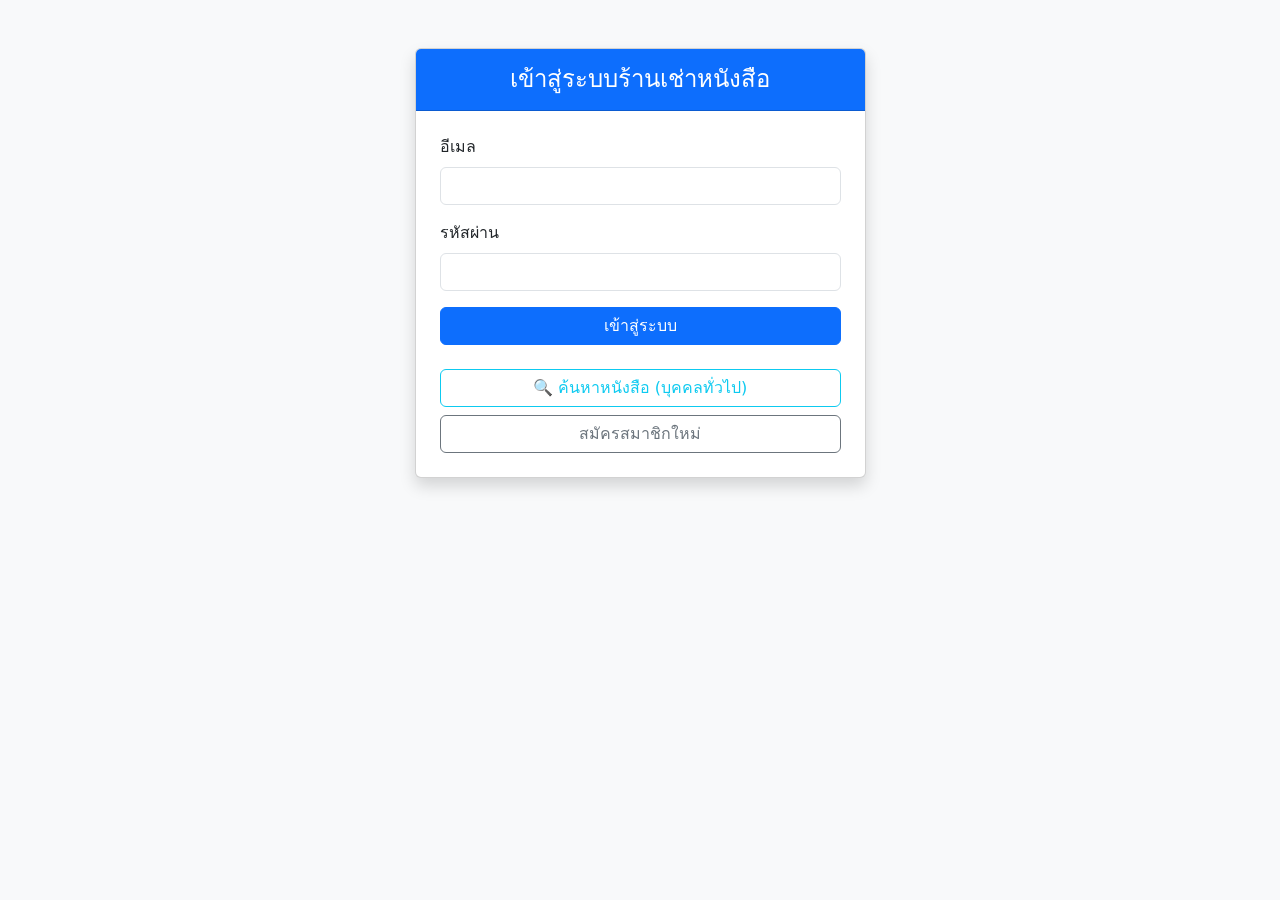
<file: lms-frontend/index.html>
<!DOCTYPE html>
<html lang="th">
<head>
    <meta charset="UTF-8">
    <title>ระบบบริหารจัดการร้านเช่าหนังสือ</title>
    <script>location.href = 'pages/login.html';</script>
</head>
<body></body>
</html>
</file>
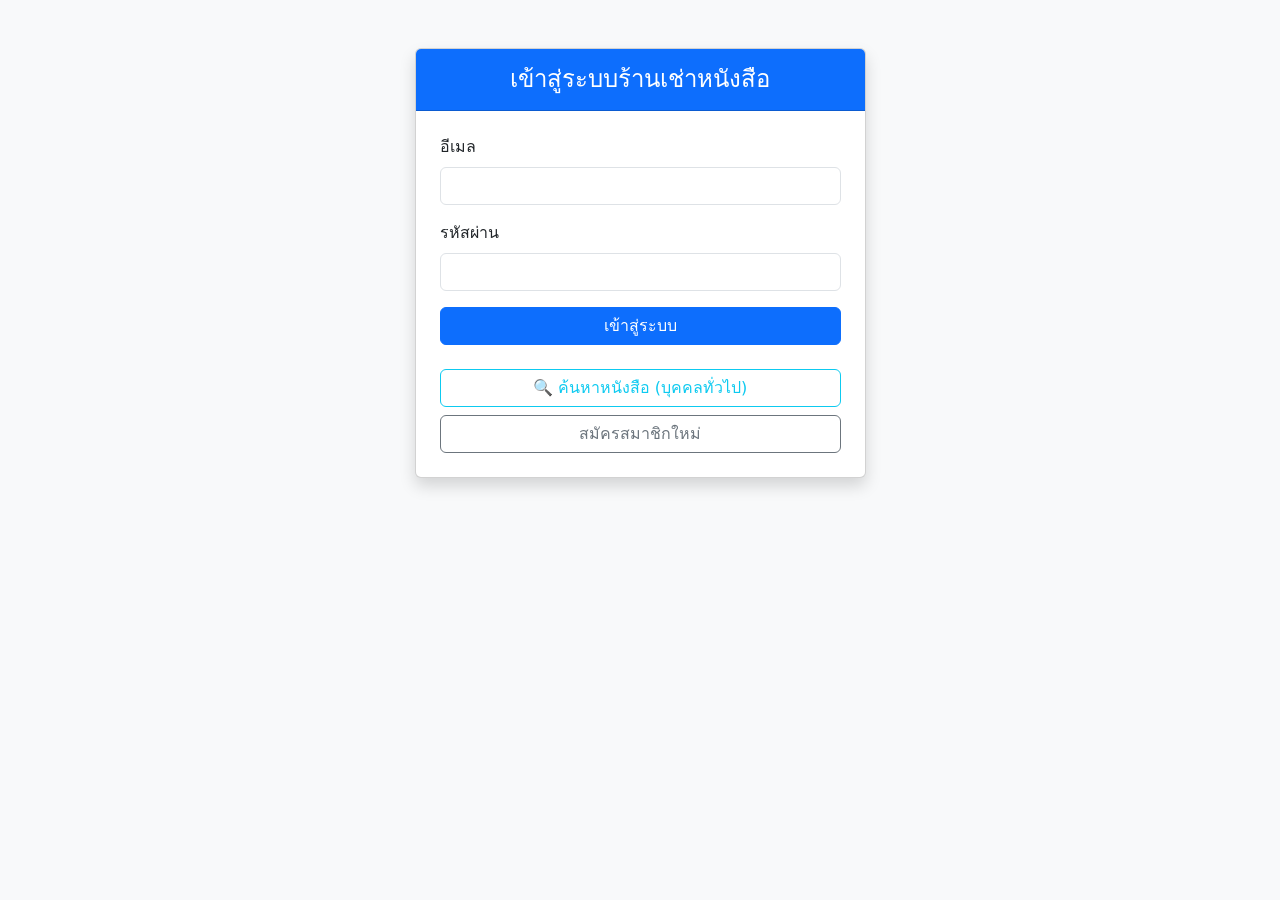
<file: lms-frontend/pages/dashboard.html>
<!DOCTYPE html>
<html lang="th">
<head>
    <meta charset="UTF-8"><meta name="viewport" content="width=device-width, initial-scale=1.0">
    <title>หน้าหลัก - ร้านเช่าหนังสือ</title>
    <link href="https://cdn.jsdelivr.net/npm/bootstrap@5.1.3/dist/css/bootstrap.min.css" rel="stylesheet">
    <link href="../css/style.css" rel="stylesheet">
</head>
<body>
<div id="navbar"></div>
<div class="container">
    <div id="alertBox"></div>
    <div class="row g-4">
        <div class="col-md-6">
            <div class="card text-center h-100 shadow-sm action-card" onclick="location.href='search_book.html'">
                <div class="card-body d-flex flex-column">
                    <h4 class="mb-3">🔍 ค้นหา & จองหนังสือ</h4>
                    <p class="text-muted flex-grow-1">ค้นหาหนังสือ ตรวจสอบสถานะ และจองเพื่อรอรับที่ร้าน</p>
                    <span class="btn btn-primary mt-auto">เข้าสู่หน้าค้นหา</span>
                </div>
            </div>
        </div>
        <div class="col-md-6">
            <div class="card text-center h-100 shadow-sm action-card" onclick="location.href='my_history.html'">
                <div class="card-body d-flex flex-column">
                    <h4 class="mb-3">📜 ประวัติ & คืนหนังสือ</h4>
                    <p class="text-muted flex-grow-1">ดูประวัติการเช่า คืนหนังสือ และตรวจสอบค่าปรับ</p>
                    <span class="btn btn-info text-white mt-auto">เข้าสู่หน้าประวัติ</span>
                </div>
            </div>
        </div>
    </div>

    <div class="card shadow-sm mt-4">
        <div class="card-header bg-light"><strong>📈 หนังสือยอดนิยม (จากสถิติการยืม)</strong></div>
        <ul class="list-group list-group-flush" id="popularBox"></ul>
    </div>

    <div id="adminMenu" class="d-none">
        <div class="mt-5"><h4 class="border-bottom pb-2">🔧 เมนูผู้ดูแลระบบ (Admin)</h4></div>
        <div class="row g-4 mt-1">
            <div class="col-md-3"><div class="card text-white bg-primary h-100 shadow action-card" onclick="location.href='admin/manage_reservations.html'"><div class="card-body text-center"><h5>✅ จัดการการจอง</h5></div></div></div>
            <div class="col-md-3"><div class="card text-white bg-secondary h-100 shadow action-card" onclick="location.href='admin/manage_books.html'"><div class="card-body text-center"><h5>📚 จัดการหนังสือ</h5></div></div></div>
            <div class="col-md-3"><div class="card text-white bg-info h-100 shadow action-card" onclick="location.href='admin/manage_users.html'"><div class="card-body text-center"><h5>👤 จัดการสมาชิก</h5></div></div></div>
            <div class="col-md-3"><div class="card text-white bg-dark h-100 shadow action-card" onclick="location.href='admin/report.html'"><div class="card-body text-center"><h5>📊 รายงานสรุป</h5></div></div></div>
        </div>
    </div>
</div>
<script src="https://cdn.jsdelivr.net/npm/bootstrap@5.1.3/dist/js/bootstrap.bundle.min.js"></script>
<script src="../js/api.js"></script>
<script src="../js/dashboard.js"></script>
</body>
</html>
</file>
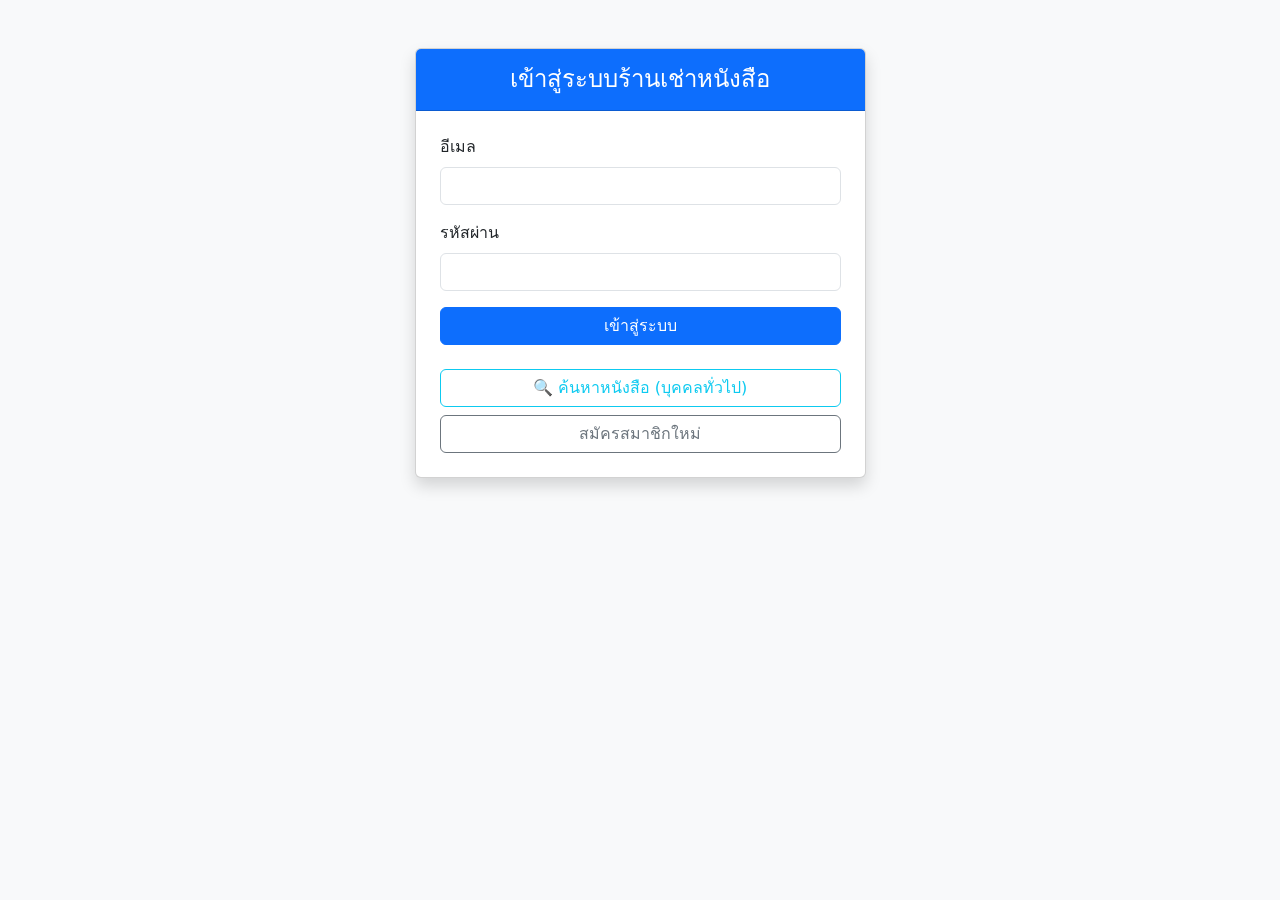
<file: lms-frontend/pages/login.html>
<!DOCTYPE html>
<html lang="th">
<head>
    <meta charset="UTF-8"><meta name="viewport" content="width=device-width, initial-scale=1.0">
    <title>เข้าสู่ระบบ - ร้านเช่าหนังสือ</title>
    <link href="https://cdn.jsdelivr.net/npm/bootstrap@5.1.3/dist/css/bootstrap.min.css" rel="stylesheet">
    <link href="../css/style.css" rel="stylesheet">
</head>
<body>
<div class="container">
    <div class="row justify-content-center mt-5">
        <div class="col-md-5">
            <div id="alertBox"></div>
            <div class="card shadow">
                <div class="card-header bg-primary text-white text-center py-3"><h4 class="mb-0">เข้าสู่ระบบร้านเช่าหนังสือ</h4></div>
                <div class="card-body p-4">
                    <div class="mb-3"><label class="form-label">อีเมล</label><input type="email" id="email" class="form-control"></div>
                    <div class="mb-3"><label class="form-label">รหัสผ่าน</label><input type="password" id="password" class="form-control"></div>
                    <button class="btn btn-primary w-100" onclick="doLogin()">เข้าสู่ระบบ</button>
                    <div class="mt-4 text-center">
                        <a href="search_book.html" class="btn btn-outline-info w-100 mb-2">🔍 ค้นหาหนังสือ (บุคคลทั่วไป)</a>
                        <a href="register.html" class="btn btn-outline-secondary w-100">สมัครสมาชิกใหม่</a>
                    </div>
                </div>
            </div>
        </div>
    </div>
</div>
<script src="https://cdn.jsdelivr.net/npm/bootstrap@5.1.3/dist/js/bootstrap.bundle.min.js"></script>
<script src="../js/api.js"></script>
<script src="../js/auth.js"></script>
<script>
    showFlash();
    document.addEventListener('keydown', e => { if (e.key === 'Enter') doLogin(); });
</script>
</body>
</html>
</file>
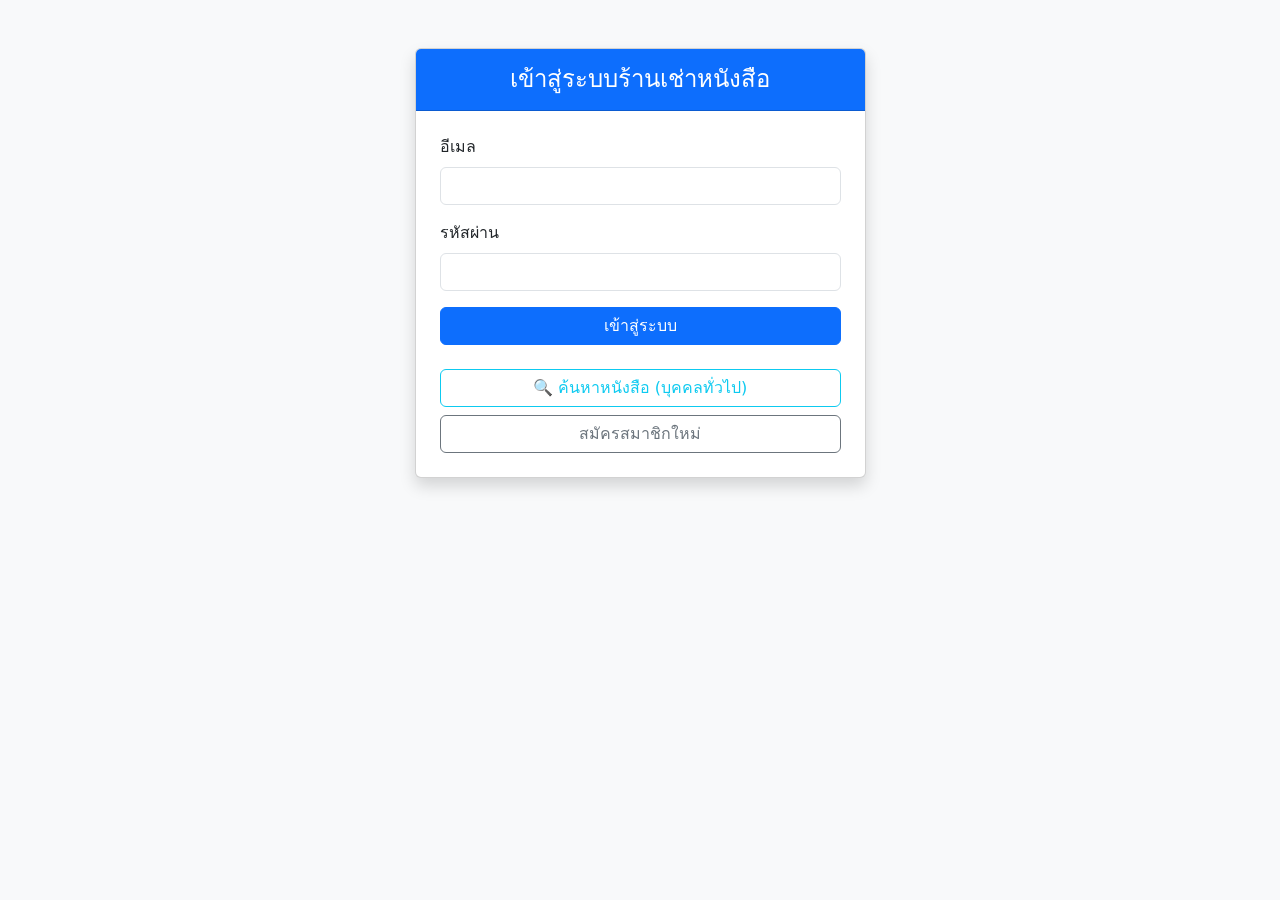
<file: lms-frontend/pages/my_history.html>
<!DOCTYPE html>
<html lang="th">
<head>
    <meta charset="UTF-8"><meta name="viewport" content="width=device-width, initial-scale=1.0">
    <title>ประวัติและคืนหนังสือ</title>
    <link href="https://cdn.jsdelivr.net/npm/bootstrap@5.1.3/dist/css/bootstrap.min.css" rel="stylesheet">
    <link href="../css/style.css" rel="stylesheet">
</head>
<body>
<div id="navbar"></div>
<div class="container">
    <div id="alertBox"></div>

    <div class="card shadow-sm mb-4">
        <div class="card-header bg-warning text-dark"><h5 class="mb-0">↩️ หนังสือที่ต้องคืน</h5></div>
        <div class="card-body" id="currentBox"></div>
    </div>

    <div class="card shadow-sm">
        <div class="card-header bg-info text-white"><h5 class="mb-0">📜 ประวัติการจองและเช่าหนังสือ</h5></div>
        <div class="table-responsive">
            <table class="table table-hover table-striped align-middle mb-0">
                <thead class="table-dark"><tr><th style="width:70px">ปก</th><th>หนังสือ</th><th>วันที่ทำรายการ</th><th>กำหนดส่ง</th><th>วันที่คืน</th><th>ค่าเช่า</th><th>ค่าปรับ</th><th>หมายเหตุ</th><th>สถานะ</th></tr></thead>
                <tbody id="histRows"></tbody>
            </table>
        </div>
    </div>
    <div class="mt-3"><a href="dashboard.html" class="btn btn-secondary">⬅️ กลับหน้าหลัก</a></div>
</div>
<script src="https://cdn.jsdelivr.net/npm/bootstrap@5.1.3/dist/js/bootstrap.bundle.min.js"></script>
<script src="../js/api.js"></script>
<script>
    document.addEventListener('DOMContentLoaded', () => {
        if (!requireLogin()) return;
        renderNavbar(); showFlash();
        loadCurrent(); loadHistory();
    });
    async function loadCurrent() {
        const box = document.getElementById('currentBox');
        const { data } = await apiFetch('/issues.php?action=my_current');
        if (!data.success || !data.data.length) { box.innerHTML = '<div class="alert alert-success mb-0">คุณไม่มีหนังสือที่ต้องคืนในขณะนี้ 🎉</div>'; return; }
        const today = new Date().toISOString().slice(0, 10);
        box.innerHTML = '<ul class="list-group">' + data.data.map(i => {
            const late = i.due_date < today ? ' <span class="badge bg-danger">เกินกำหนด</span>' : '';
            const note = i.description ? `<div class="small text-muted">หมายเหตุ: ${escapeHtml(i.description)}</div>` : '';
            return `<li class="list-group-item d-flex justify-content-between align-items-center">
        <span class="d-flex align-items-center gap-2">
          ${coverImg(i.cover_url, i.title, 48)}
          <span>${escapeHtml(i.title)} <small class="text-muted">(กำหนดส่ง ${fmtDate(i.due_date)})</small>${late}
            <div class="small text-muted">ค่าเช่าที่เรียกเก็บ ${fmtMoney(i.amount)} บ.</div>${note}</span>
        </span>
        <button class="btn btn-sm btn-warning" onclick="doReturn(${i.id})">คืนหนังสือ</button></li>`;
        }).join('') + '</ul><div class="form-text mt-2">*หากคืนเกินกำหนด มีค่าปรับวันละ 10 บาท</div>';
    }
    async function doReturn(id) {
        if (!confirm('ยืนยันคืนหนังสือเล่มนี้?')) return;
        const { status, data } = await apiFetch('/issues.php?action=return', { method: 'POST', body: { issue_id: id } });
        if (status === 200 && data.success) { setFlash('success', data.message); location.reload(); }
        else showAlert(data.message || 'คืนไม่สำเร็จ', 'danger');
    }
    async function loadHistory() {
        const tbody = document.getElementById('histRows');
        const { data } = await apiFetch('/issues.php?action=history');
        if (!data.success || !data.data.length) { tbody.innerHTML = '<tr><td colspan="9" class="text-center text-muted py-3">ยังไม่มีประวัติ</td></tr>'; return; }
        tbody.innerHTML = data.data.map(r => {
            /* ใช้ค่าเช่าที่บันทึกไว้จริงในฟิลด์ amount (ไม่คำนวณจากราคาปกปัจจุบัน)
               -> ถ้าราคาปกถูกแก้ภายหลัง ยอดในประวัติจะไม่เปลี่ยนตาม
               fallback ไปคำนวณจากราคาปก เฉพาะรายการเก่าที่ยังไม่มี amount */
            const fee = (Number(r.amount) > 0) ? Number(r.amount) : Number(r.price) * 0.10;
            return `<tr>
      <td>${coverImg(r.cover_url, r.title)}</td>
      <td>${escapeHtml(r.title)}</td><td>${fmtDate(r.issue_date)}</td><td>${fmtDate(r.due_date)}</td>
      <td>${r.return_date ? fmtDate(r.return_date) : '-'}</td><td>${fmtMoney(fee)} บ.</td>
      <td class="text-danger fw-bold">${Number(r.fine) > 0 ? fmtMoney(r.fine) + ' บ.' : '-'}</td>
      <td><small>${r.description ? escapeHtml(r.description) : '-'}</small></td>
      <td>${statusBadge(r)}</td></tr>`;
        }).join('');
    }
</script>
</body>
</html>
</file>
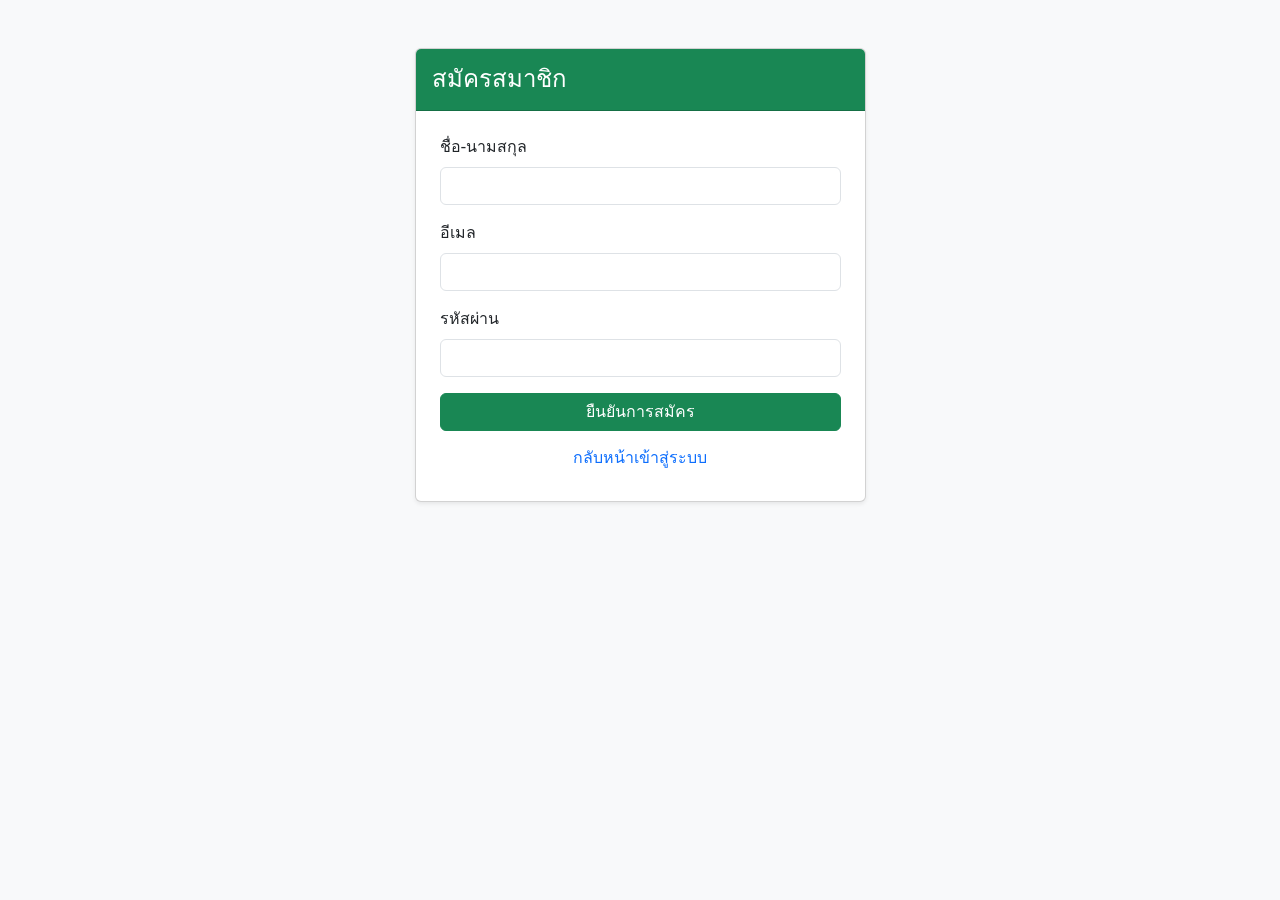
<file: lms-frontend/pages/register.html>
<!DOCTYPE html>
<html lang="th">
<head>
    <meta charset="UTF-8"><meta name="viewport" content="width=device-width, initial-scale=1.0">
    <title>สมัครสมาชิก - ร้านเช่าหนังสือ</title>
    <link href="https://cdn.jsdelivr.net/npm/bootstrap@5.1.3/dist/css/bootstrap.min.css" rel="stylesheet">
    <link href="../css/style.css" rel="stylesheet">
</head>
<body>
<div class="container">
    <div class="row justify-content-center mt-5">
        <div class="col-md-5">
            <div id="alertBox"></div>
            <div class="card shadow-sm">
                <div class="card-header bg-success text-white py-3"><h4 class="mb-0">สมัครสมาชิก</h4></div>
                <div class="card-body p-4">
                    <div class="mb-3"><label class="form-label">ชื่อ-นามสกุล</label><input type="text" id="name" class="form-control"></div>
                    <div class="mb-3"><label class="form-label">อีเมล</label><input type="email" id="email" class="form-control"></div>
                    <div class="mb-3"><label class="form-label">รหัสผ่าน</label><input type="password" id="password" class="form-control"></div>
                    <button class="btn btn-success w-100" onclick="doRegister()">ยืนยันการสมัคร</button>
                    <a href="login.html" class="btn btn-link w-100 mt-2 text-decoration-none">กลับหน้าเข้าสู่ระบบ</a>
                </div>
            </div>
        </div>
    </div>
</div>
<script src="https://cdn.jsdelivr.net/npm/bootstrap@5.1.3/dist/js/bootstrap.bundle.min.js"></script>
<script src="../js/api.js"></script>
<script src="../js/auth.js"></script>
</body>
</html>
</file>
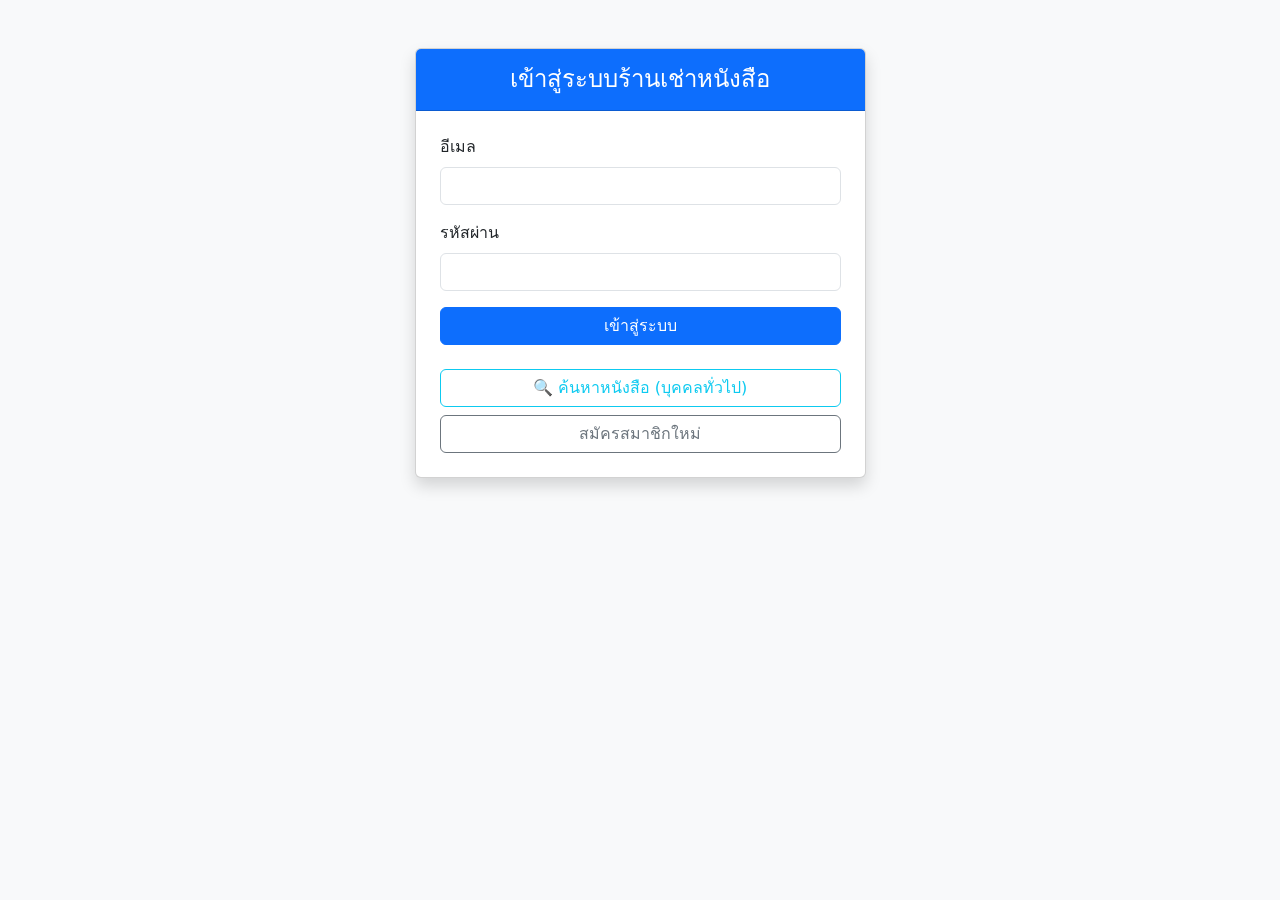
<file: lms-frontend/pages/admin/manage_books.html>
<!DOCTYPE html>
<html lang="th">
<head>
    <meta charset="UTF-8"><meta name="viewport" content="width=device-width, initial-scale=1.0">
    <title>จัดการหนังสือ</title>
    <link href="https://cdn.jsdelivr.net/npm/bootstrap@5.1.3/dist/css/bootstrap.min.css" rel="stylesheet">
    <link href="../../css/style.css" rel="stylesheet">
</head>
<body>
<div id="navbar"></div>
<div class="container">
    <div id="alertBox"></div>
    <div class="d-flex justify-content-between align-items-center mb-3">
        <h2 class="mb-0">จัดการข้อมูลหนังสือ</h2>
        <button class="btn btn-success shadow-sm" onclick="openAdd()">+ เพิ่มหนังสือใหม่</button>
    </div>
    <div class="card shadow-sm">
        <div class="table-responsive">
            <table class="table table-hover align-middle mb-0">
                <thead class="table-dark"><tr><th>ID</th><th style="width:70px">ปก</th><th>ชื่อหนังสือ</th><th>ผู้แต่ง</th><th>หมวดหมู่</th><th>ราคา</th><th>คงเหลือ</th><th>จัดการ</th></tr></thead>
                <tbody id="rows"></tbody>
            </table>
        </div>
    </div>
    <div class="mt-3"><a href="../dashboard.html" class="btn btn-secondary">⬅️ กลับหน้าหลัก</a></div>
</div>

<div class="modal fade" id="bookModal" tabindex="-1">
    <div class="modal-dialog modal-lg"><div class="modal-content">
        <div class="modal-header"><h5 class="modal-title" id="modalTitle">เพิ่มหนังสือ</h5><button class="btn-close" data-bs-dismiss="modal"></button></div>
        <div class="modal-body">
            <div class="row">
                <div class="col-md-8">
                    <div class="mb-3"><label>ชื่อหนังสือ</label><input id="f_title" class="form-control"></div>
                    <div class="mb-3"><label>ผู้เขียน</label><input id="f_author" class="form-control"></div>
                    <div class="mb-3"><label>หมวดหมู่</label><input id="f_category" class="form-control"></div>
                    <div class="mb-3">
                        <label>URL รูปหน้าปก <small class="text-muted">(ไม่บังคับ)</small></label>
                        <input id="f_cover_url" class="form-control" maxlength="500"
                               placeholder="img/covers/clean-code.jpg หรือ https://example.com/cover.jpg"
                               oninput="updatePreview()">
                        <div class="form-text">
                            ใส่ได้ทั้ง path ในโปรเจกต์ (แนะนำ: วางไฟล์ที่ <code>lms-frontend/img/covers/</code>)
                            หรือ URL ที่ขึ้นต้นด้วย http:// หรือ https://
                        </div>
                    </div>
                    <div class="row">
                        <div class="col-6 mb-3"><label>ราคา</label><input id="f_price" type="number" step="0.01" class="form-control"></div>
                        <div class="col-6 mb-3"><label>จำนวนคงเหลือ</label><input id="f_copies" type="number" class="form-control"></div>
                    </div>
                </div>
                <div class="col-md-4 text-center">
                    <label class="form-label d-block">ตัวอย่างรูปหน้าปก</label>
                    <img id="coverPreview" class="img-fluid d-none" alt="ตัวอย่างหน้าปก">
                    <div id="coverNone" class="text-muted border rounded py-5">📖<br><small>ยังไม่มีรูป</small></div>
                </div>
            </div>
        </div>
        <div class="modal-footer"><button class="btn btn-secondary" data-bs-dismiss="modal">ยกเลิก</button><button class="btn btn-primary" onclick="save()">บันทึก</button></div>
    </div></div>
</div>
<script src="https://cdn.jsdelivr.net/npm/bootstrap@5.1.3/dist/js/bootstrap.bundle.min.js"></script>
<script src="../../js/api.js"></script>
<script>
    let editingId = null, cache = [];
    document.addEventListener('DOMContentLoaded', () => { if (!requireAdmin()) return; renderNavbar(); showFlash(); load(); });
    async function load() {
        const { data } = await apiFetch('/books.php?action=list');
        cache = data.data || [];
        const tbody = document.getElementById('rows');
        tbody.innerHTML = cache.length ? cache.map(b => `<tr>
    <td>${b.id}</td><td>${coverImg(b.cover_url, b.title)}</td>
    <td>${escapeHtml(b.title)}</td><td>${escapeHtml(b.author || '-')}</td>
    <td>${escapeHtml(b.category || '-')}</td><td>${fmtMoney(b.price)}</td><td>${b.copies}</td>
    <td><button class="btn btn-sm btn-warning" onclick="openEdit(${b.id})">แก้ไข</button>
        <button class="btn btn-sm btn-danger" onclick="del(${b.id})">ลบ</button></td></tr>`).join('')
            : '<tr><td colspan="8" class="text-center py-3">ไม่มีข้อมูล</td></tr>';
    }
    function modal() { return bootstrap.Modal.getOrCreateInstance(document.getElementById('bookModal')); }
    function setForm(b) { ['title','author','category','cover_url','price','copies'].forEach(k => document.getElementById('f_' + k).value = b[k] ?? ''); updatePreview(); }
    function openAdd() { editingId = null; setForm({}); document.getElementById('modalTitle').textContent = 'เพิ่มหนังสือ'; modal().show(); }
    function openEdit(id) { const b = cache.find(x => x.id == id); if (!b) return; editingId = b.id; setForm(b); document.getElementById('modalTitle').textContent = 'แก้ไขหนังสือ'; modal().show(); }
    function f(id) { return document.getElementById('f_' + id).value.trim(); }

    /* แสดงตัวอย่างรูปแบบสด ๆ — ถ้า URL ไม่ปลอดภัยหรือโหลดไม่ขึ้นจะกลับไปแสดงกล่อง 📖 */
    function updatePreview() {
        const url = f('cover_url');
        const img = document.getElementById('coverPreview');
        const none = document.getElementById('coverNone');
        if (!isSafeCoverUrl(url)) { img.classList.add('d-none'); none.classList.remove('d-none'); return; }
        img.src = /^https?:\/\//i.test(url) ? url : assetPrefix() + url;
        img.onload  = () => { img.classList.remove('d-none'); none.classList.add('d-none'); };
        img.onerror = () => { img.classList.add('d-none'); none.classList.remove('d-none'); };
    }

    async function save() {
        const body = {
            title: f('title'), author: f('author'), category: f('category'),
            cover_url: f('cover_url'),
            price: parseFloat(f('price')) || 0, copies: parseInt(f('copies')) || 0
        };
        if (!body.title) { showAlert('กรุณากรอกชื่อหนังสือ', 'warning'); return; }
        let res;
        if (editingId) { body.id = editingId; res = await apiFetch('/books.php?action=update', { method: 'POST', body }); }
        else res = await apiFetch('/books.php?action=create', { method: 'POST', body });
        if (res.data.success) { modal().hide(); setFlash('success', res.data.message); location.reload(); }
        else showAlert(res.data.message || 'บันทึกไม่สำเร็จ', 'danger');
    }
    async function del(id) {
        if (!confirm('ยืนยันลบหนังสือเล่มนี้?')) return;
        const { data } = await apiFetch('/books.php?action=delete&id=' + id);
        if (data.success) { setFlash('success', data.message); location.reload(); }
        else showAlert(data.message || 'ลบไม่สำเร็จ', 'danger');
    }
</script>
</body>
</html>
</file>
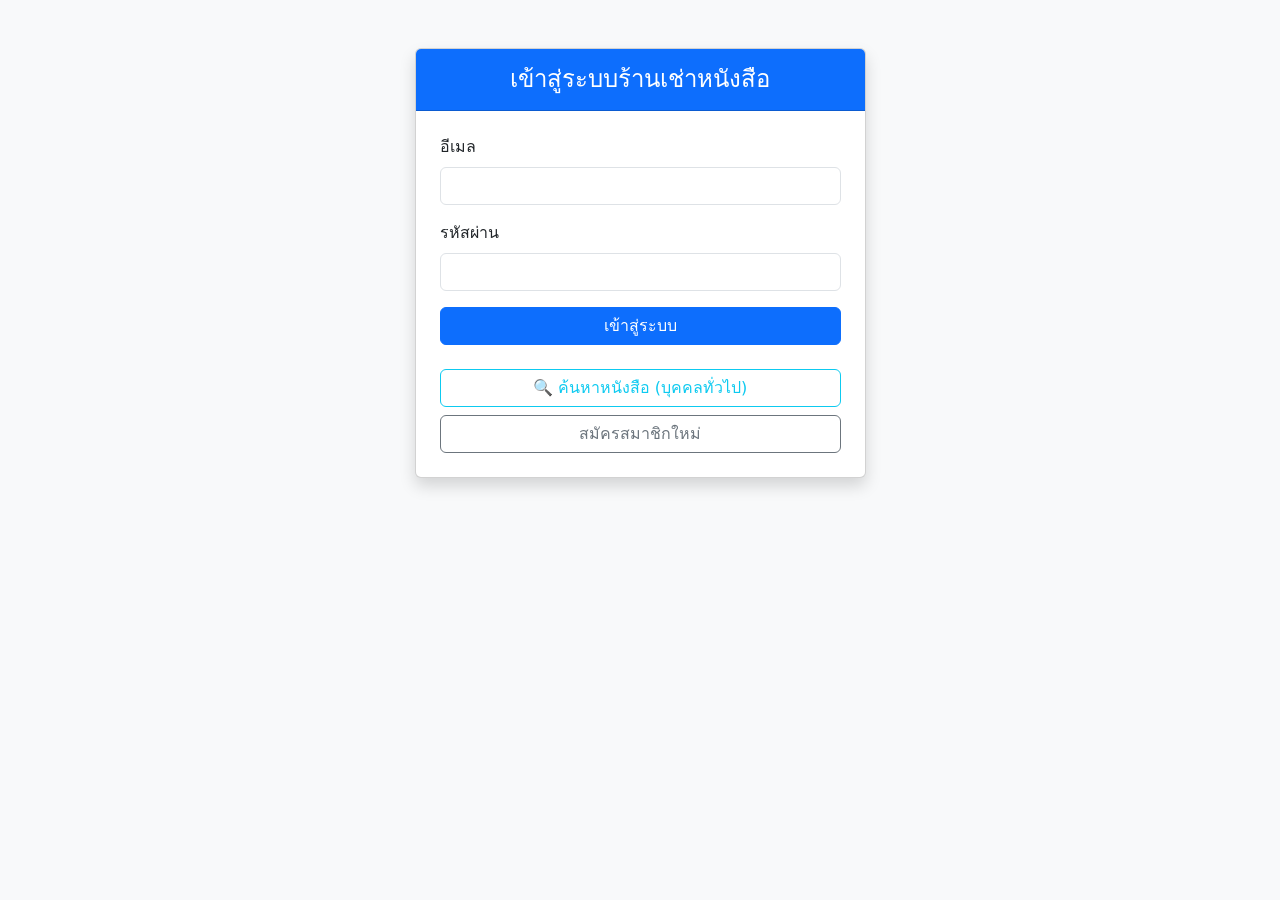
<file: lms-frontend/pages/admin/manage_reservations.html>
<!DOCTYPE html>
<html lang="th">
<head>
    <meta charset="UTF-8"><meta name="viewport" content="width=device-width, initial-scale=1.0">
    <title>จัดการการจอง</title>
    <link href="https://cdn.jsdelivr.net/npm/bootstrap@5.1.3/dist/css/bootstrap.min.css" rel="stylesheet">
    <link href="../../css/style.css" rel="stylesheet">
</head>
<body>
<div id="navbar"></div>
<div class="container">
    <div id="alertBox"></div>
    <h3 class="mb-3">✅ จัดการรายการจอง (Pickup)</h3>
    <div class="alert alert-warning shadow-sm"><strong>คำแนะนำ:</strong> กด "รับของ" เมื่อลูกค้ามาชำระเงินและรับหนังสือจริงเท่านั้น — ยอดที่ต้องเก็บแสดงในคอลัมน์ "ค่าเช่า"</div>
    <div class="card shadow-sm">
        <div class="table-responsive">
            <table class="table table-bordered align-middle mb-0">
                <thead class="table-dark"><tr><th>ID</th><th style="width:70px">ปก</th><th>ผู้จอง</th><th>หนังสือ</th><th>วันที่จอง</th><th>ค่าเช่า</th><th>หมายเหตุ</th><th>จัดการ</th></tr></thead>
                <tbody id="rows"></tbody>
            </table>
        </div>
    </div>
    <div class="mt-3"><a href="../dashboard.html" class="btn btn-secondary">⬅️ กลับหน้าหลัก</a></div>
</div>
<script src="https://cdn.jsdelivr.net/npm/bootstrap@5.1.3/dist/js/bootstrap.bundle.min.js"></script>
<script src="../../js/api.js"></script>
<script>
    document.addEventListener('DOMContentLoaded', () => { if (!requireAdmin()) return; renderNavbar(); showFlash(); load(); });
    async function load() {
        const { data } = await apiFetch('/issues.php?action=reservations');
        const tbody = document.getElementById('rows');
        if (!data.success || !data.data.length) { tbody.innerHTML = '<tr><td colspan="8" class="text-center py-3">ไม่มีรายการจองค้างอยู่</td></tr>'; return; }
        tbody.innerHTML = data.data.map(r => `<tr>
    <td>${r.id}</td><td>${coverImg(r.cover_url, r.title)}</td>
    <td>${escapeHtml(r.user_name)}</td><td>${escapeHtml(r.title)}</td><td>${fmtDate(r.issue_date)}</td>
    <td class="text-primary fw-bold">${fmtMoney(r.amount)} บ.</td>
    <td><small>${r.description ? escapeHtml(r.description) : '-'}</small></td>
    <td><button class="btn btn-sm btn-success" onclick="act(${r.id},'approve')">✅ รับของ</button>
        <button class="btn btn-sm btn-danger" onclick="act(${r.id},'cancel')">❌ ยกเลิก</button></td></tr>`).join('');
    }
    async function act(id, action) {
        if (!confirm(action === 'approve' ? 'ยืนยันลูกค้ามารับของแล้ว?' : 'ยกเลิกและคืนสต็อกกลับร้าน?')) return;
        const { data } = await apiFetch('/issues.php?action=' + action, { method: 'POST', body: { id } });
        if (data.success) { setFlash('success', data.message); location.reload(); }
        else showAlert(data.message || 'ทำรายการไม่สำเร็จ', 'danger');
    }
</script>
</body>
</html>
</file>
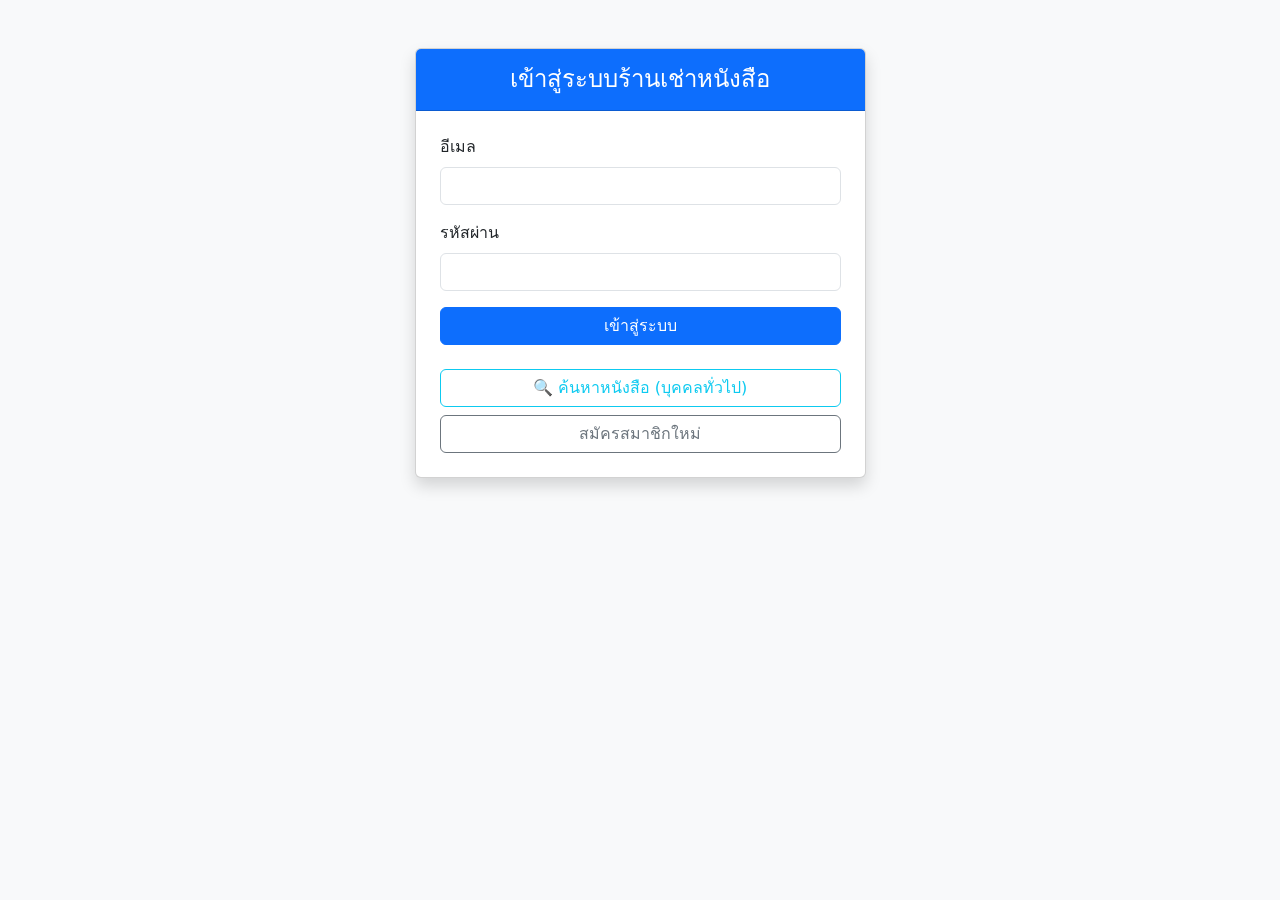
<file: lms-frontend/pages/admin/manage_users.html>
<!DOCTYPE html>
<html lang="th">
<head>
    <meta charset="UTF-8"><meta name="viewport" content="width=device-width, initial-scale=1.0">
    <title>จัดการสมาชิก</title>
    <link href="https://cdn.jsdelivr.net/npm/bootstrap@5.1.3/dist/css/bootstrap.min.css" rel="stylesheet">
    <link href="../../css/style.css" rel="stylesheet">
</head>
<body>
<div id="navbar"></div>
<div class="container">
    <div id="alertBox"></div>
    <h2 class="mb-3">จัดการข้อมูลสมาชิก</h2>
    <div class="card shadow-sm">
        <div class="table-responsive">
            <table class="table table-striped table-hover mb-0">
                <thead class="table-dark"><tr><th>ID</th><th>ชื่อ</th><th>อีเมล</th><th>สถานะ</th><th>จัดการ</th></tr></thead>
                <tbody id="rows"></tbody>
            </table>
        </div>
    </div>
    <div class="mt-3"><a href="../dashboard.html" class="btn btn-secondary">⬅️ กลับหน้าหลัก</a></div>
</div>

<div class="modal fade" id="userModal" tabindex="-1">
    <div class="modal-dialog"><div class="modal-content">
        <div class="modal-header"><h5 class="modal-title">แก้ไขข้อมูลสมาชิก</h5><button class="btn-close" data-bs-dismiss="modal"></button></div>
        <div class="modal-body">
            <div class="mb-3"><label>ชื่อ-นามสกุล</label><input id="f_name" class="form-control"></div>
            <div class="mb-3"><label>อีเมล</label><input id="f_email" type="email" class="form-control"></div>
            <div class="mb-3"><label>สถานะ</label><select id="f_role" class="form-select"><option value="user">User (ผู้ใช้ทั่วไป)</option><option value="admin">Admin (ผู้ดูแลระบบ)</option></select></div>
        </div>
        <div class="modal-footer"><button class="btn btn-secondary" data-bs-dismiss="modal">ยกเลิก</button><button class="btn btn-primary" onclick="save()">บันทึก</button></div>
    </div></div>
</div>
<script src="https://cdn.jsdelivr.net/npm/bootstrap@5.1.3/dist/js/bootstrap.bundle.min.js"></script>
<script src="../../js/api.js"></script>
<script>
    let editingId = null, cache = [];
    document.addEventListener('DOMContentLoaded', () => { if (!requireAdmin()) return; renderNavbar(); showFlash(); load(); });
    async function load() {
        const { data } = await apiFetch('/users.php?action=list');
        cache = data.data || [];
        document.getElementById('rows').innerHTML = cache.map(u => `<tr>
    <td>${u.id}</td><td>${escapeHtml(u.name)}</td><td>${escapeHtml(u.email)}</td>
    <td><span class="badge bg-${u.role === 'admin' ? 'danger' : 'primary'}">${escapeHtml(String(u.role).toUpperCase())}</span></td>
    <td><button class="btn btn-sm btn-warning" onclick="openEdit(${u.id})">แก้ไข</button>
        <button class="btn btn-sm btn-danger" onclick="del(${u.id})">ลบ</button></td></tr>`).join('');
    }
    function modal() { return bootstrap.Modal.getOrCreateInstance(document.getElementById('userModal')); }
    function openEdit(id) {
        const u = cache.find(x => x.id == id); if (!u) return;
        editingId = u.id;
        document.getElementById('f_name').value = u.name;
        document.getElementById('f_email').value = u.email;
        document.getElementById('f_role').value = u.role;
        modal().show();
    }
    async function save() {
        const body = { id: editingId, name: document.getElementById('f_name').value.trim(), email: document.getElementById('f_email').value.trim(), role: document.getElementById('f_role').value };
        const { data } = await apiFetch('/users.php?action=update', { method: 'POST', body });
        if (data.success) { modal().hide(); setFlash('success', data.message); location.reload(); }
        else showAlert(data.message || 'บันทึกไม่สำเร็จ', 'danger');
    }
    async function del(id) {
        if (!confirm('ยืนยันลบสมาชิกคนนี้?')) return;
        const { data } = await apiFetch('/users.php?action=delete&id=' + id);
        if (data.success) { setFlash('success', data.message); location.reload(); }
        else showAlert(data.message || 'ลบไม่สำเร็จ', 'danger');
    }
</script>
</body>
</html>
</file>
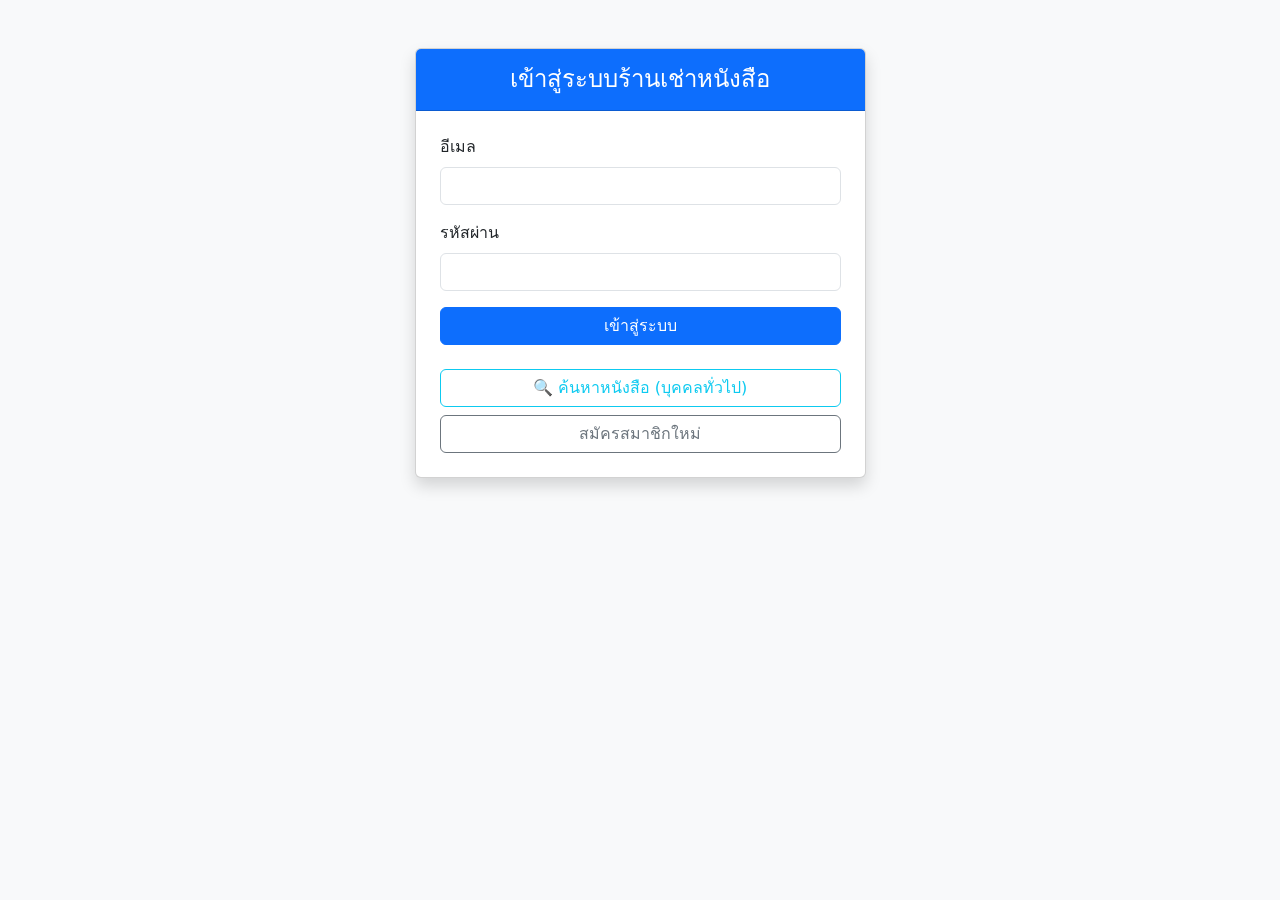
<file: lms-frontend/pages/admin/report.html>
<!DOCTYPE html>
<html lang="th">
<head>
    <meta charset="UTF-8"><meta name="viewport" content="width=device-width, initial-scale=1.0">
    <title>รายงานสรุป</title>
    <link href="https://cdn.jsdelivr.net/npm/bootstrap@5.1.3/dist/css/bootstrap.min.css" rel="stylesheet">
    <link href="../../css/style.css" rel="stylesheet">
</head>
<body>
<div id="navbar"></div>
<div class="container">
    <h3 class="mb-3">📊 รายงานสรุปภาพรวม (Dashboard)</h3>

    <!-- ---------- แถวการ์ดตัวชี้วัดหลัก (KPI) ---------- -->
    <div class="row g-3 mb-4">
        <div class="col-6 col-lg-3">
            <div class="card kpi-card border-primary h-100 shadow-sm"><div class="card-body">
                <div class="kpi-label">รายการทั้งหมด</div>
                <div class="kpi-value text-primary"><span id="kpiTotal">0</span> <small>รายการ</small></div>
                <div class="kpi-sub" id="kpiTotalSub">—</div>
            </div></div>
        </div>
        <div class="col-6 col-lg-3">
            <div class="card kpi-card border-success h-100 shadow-sm"><div class="card-body">
                <div class="kpi-label">ยอดค่าเช่ารวม</div>
                <div class="kpi-value text-success"><span id="kpiAmount">0.00</span> <small>บาท</small></div>
                <div class="kpi-sub">ไม่นับรายการที่ยกเลิก</div>
            </div></div>
        </div>
        <div class="col-6 col-lg-3">
            <div class="card kpi-card border-danger h-100 shadow-sm"><div class="card-body">
                <div class="kpi-label">ยอดค่าปรับรวม</div>
                <div class="kpi-value text-danger"><span id="kpiFine">0.00</span> <small>บาท</small></div>
                <div class="kpi-sub" id="kpiFineSub">—</div>
            </div></div>
        </div>
        <div class="col-6 col-lg-3">
            <div class="card kpi-card border-dark h-100 shadow-sm"><div class="card-body">
                <div class="kpi-label">รายได้รวมทั้งสิ้น</div>
                <div class="kpi-value text-dark"><span id="kpiRevenue">0.00</span> <small>บาท</small></div>
                <div class="kpi-sub">ค่าเช่า + ค่าปรับ</div>
            </div></div>
        </div>
    </div>

    <!-- ---------- แถวกราฟ ---------- -->
    <div class="row g-3 mb-4">
        <div class="col-lg-5">
            <div class="card shadow-sm h-100">
                <div class="card-header bg-light"><strong>สัดส่วนสถานะรายการ</strong></div>
                <div class="card-body d-flex align-items-center gap-4 flex-wrap">
                    <div class="donut" id="donut"><div class="donut-hole"><span id="donutTotal">0</span><small>รายการ</small></div></div>
                    <ul class="list-unstyled mb-0 flex-grow-1" id="statusLegend"></ul>
                </div>
            </div>
        </div>
        <div class="col-lg-7">
            <div class="card shadow-sm h-100">
                <div class="card-header bg-light"><strong>หนังสือที่ถูกเช่ามากที่สุด (5 อันดับ)</strong></div>
                <div class="card-body" id="topBooks"></div>
            </div>
        </div>
    </div>

    <!-- ---------- แถวสรุปเสริม ---------- -->
    <div class="row g-3 mb-4">
        <div class="col-md-4">
            <div class="card shadow-sm h-100"><div class="card-body">
                <div class="kpi-label">สมาชิกที่ใช้บริการ</div>
                <div class="kpi-value"><span id="kpiMembers">0</span> <small>คน</small></div>
            </div></div>
        </div>
        <div class="col-md-4">
            <div class="card shadow-sm h-100"><div class="card-body">
                <div class="kpi-label">ค่าเช่าเฉลี่ยต่อรายการ</div>
                <div class="kpi-value"><span id="kpiAvg">0.00</span> <small>บาท</small></div>
            </div></div>
        </div>
        <div class="col-md-4">
            <div class="card shadow-sm h-100"><div class="card-body">
                <div class="kpi-label">อัตราคืนตรงกำหนด</div>
                <div class="kpi-value"><span id="kpiOnTime">-</span> <small>%</small></div>
                <div class="kpi-sub" id="kpiOnTimeSub">จากรายการที่คืนแล้ว</div>
            </div></div>
        </div>
    </div>

    <!-- ---------- ตารางรายละเอียด (คงไว้เหมือนเดิม) ---------- -->
    <div class="card shadow-sm">
        <div class="card-header bg-light"><strong>รายละเอียดรายการเช่า-คืนทั้งหมด</strong></div>
        <div class="table-responsive">
            <table class="table table-bordered table-striped align-middle mb-0">
                <thead class="table-dark"><tr><th>สมาชิก</th><th>ชื่อหนังสือ</th><th>วันที่เริ่ม</th><th>กำหนดส่ง</th><th>วันที่คืน</th><th>ค่าเช่า</th><th>ค่าปรับ</th><th>หมายเหตุ</th><th>สถานะ</th></tr></thead>
                <tbody id="rows"></tbody>
            </table>
        </div>
    </div>
    <div class="mt-3 mb-4"><a href="../dashboard.html" class="btn btn-secondary">⬅️ กลับหน้าหลัก</a></div>
</div>

<script src="https://cdn.jsdelivr.net/npm/bootstrap@5.1.3/dist/js/bootstrap.bundle.min.js"></script>
<script src="../../js/api.js"></script>
<script>
    /* นิยามสถานะ: ป้ายกำกับ + สีที่ใช้ทั้งในโดนัทและคำอธิบาย (ตรงกับ statusBadge ใน api.js) */
    const STATUS = [
        { key: 'reserved',  label: 'รอรับของ',  color: '#ffc107' },
        { key: 'active',    label: 'กำลังเช่า', color: '#0d6efd' },
        { key: 'returned',  label: 'คืนแล้ว',   color: '#198754' },
        { key: 'cancelled', label: 'ยกเลิก',    color: '#6c757d' }
    ];

    document.addEventListener('DOMContentLoaded', () => { if (!requireAdmin()) return; renderNavbar(); load(); });

    /* ใช้ endpoint เดิม (issues.php?action=report) — สถิติทั้งหมดคำนวณจากข้อมูลชุดเดียวกัน
       จึงไม่ต้องเพิ่ม API ใหม่ และตัวเลขทุกจุดตรงกับตารางรายละเอียดเสมอ */
    async function load() {
        const { data } = await apiFetch('/issues.php?action=report');
        const rows = data.data || [];
        renderKpi(rows, data);
        renderDonut(rows);
        renderTopBooks(rows);
        renderTable(rows);
    }

    /* ---------- การ์ดตัวชี้วัด ---------- */
    function renderKpi(rows, data) {
        const today    = new Date().toISOString().slice(0, 10);
        const overdue  = rows.filter(r => r.status === 'active' && r.due_date < today).length;
        const fined    = rows.filter(r => Number(r.fine) > 0).length;
        const paid     = rows.filter(r => r.status !== 'cancelled');
        const members  = new Set(rows.map(r => r.user_name)).size;
        const avg      = paid.length ? paid.reduce((s, r) => s + Number(r.amount || 0), 0) / paid.length : 0;
        const returned = rows.filter(r => r.status === 'returned');
        const onTime   = returned.filter(r => Number(r.fine) === 0).length;

        document.getElementById('kpiTotal').textContent   = rows.length;
        document.getElementById('kpiAmount').textContent  = fmtMoney(data.total_amount);
        document.getElementById('kpiFine').textContent    = fmtMoney(data.total_fine);
        document.getElementById('kpiRevenue').textContent = fmtMoney(Number(data.total_amount || 0) + Number(data.total_fine || 0));
        document.getElementById('kpiMembers').textContent = members;
        document.getElementById('kpiAvg').textContent     = fmtMoney(avg);

        document.getElementById('kpiTotalSub').textContent  = overdue > 0
            ? `⚠️ เกินกำหนดอยู่ ${overdue} รายการ` : 'ไม่มีรายการเกินกำหนด';
        document.getElementById('kpiFineSub').textContent   = `จาก ${fined} รายการที่คืนเกินกำหนด`;
        document.getElementById('kpiOnTime').textContent    = returned.length ? Math.round(onTime / returned.length * 100) : '-';
        document.getElementById('kpiOnTimeSub').textContent = returned.length
            ? `คืนตรงเวลา ${onTime} จาก ${returned.length} รายการ` : 'ยังไม่มีรายการที่คืน';
    }

    /* ---------- โดนัทสัดส่วนสถานะ (วาดด้วย CSS conic-gradient ไม่ใช้ไลบรารีเพิ่ม) ---------- */
    function renderDonut(rows) {
        const total = rows.length;
        document.getElementById('donutTotal').textContent = total;
        const counts = STATUS.map(s => Object.assign({}, s, { n: rows.filter(r => r.status === s.key).length }));

        let acc = 0;
        const stops = counts.filter(c => c.n > 0).map(c => {
            const from = acc / total * 100;
            acc += c.n;
            return `${c.color} ${from}% ${acc / total * 100}%`;
        });
        document.getElementById('donut').style.background = total ? `conic-gradient(${stops.join(',')})` : '#e9ecef';

        document.getElementById('statusLegend').innerHTML = counts.map(c => {
            const pct = total ? Math.round(c.n / total * 100) : 0;
            return `<li class="d-flex justify-content-between align-items-center py-1">
        <span><span class="legend-dot" style="background:${c.color}"></span>${c.label}</span>
        <span class="text-muted"><strong>${c.n}</strong> รายการ (${pct}%)</span></li>`;
        }).join('');
    }

    /* ---------- 5 อันดับหนังสือที่ถูกเช่ามากที่สุด (แท่งด้วย Bootstrap progress) ---------- */
    function renderTopBooks(rows) {
        const box = document.getElementById('topBooks');
        const map = {};
        rows.filter(r => r.status !== 'cancelled').forEach(r => { map[r.title] = (map[r.title] || 0) + 1; });
        const top = Object.entries(map).sort((a, b) => b[1] - a[1]).slice(0, 5);
        if (!top.length) { box.innerHTML = '<div class="text-muted">ยังไม่มีข้อมูลการเช่า</div>'; return; }
        const max = top[0][1];
        box.innerHTML = top.map(function (e) {
            const title = e[0], n = e[1];
            return `<div class="mb-3">
        <div class="d-flex justify-content-between small mb-1">
          <span>${escapeHtml(title)}</span><span class="text-muted">${n} ครั้ง</span>
        </div>
        <div class="progress" style="height:14px">
          <div class="progress-bar bg-info" style="width:${Math.round(n / max * 100)}%"></div>
        </div></div>`;
        }).join('');
    }

    /* ---------- ตารางรายละเอียด ---------- */
    function renderTable(rows) {
        const tbody = document.getElementById('rows');
        tbody.innerHTML = rows.length ? rows.map(r => `<tr>
    <td>${escapeHtml(r.user_name)}</td><td>${escapeHtml(r.title)}</td>
    <td>${fmtDate(r.issue_date)}</td><td>${fmtDate(r.due_date)}</td><td>${r.return_date ? fmtDate(r.return_date) : '-'}</td>
    <td class="text-primary fw-bold">${fmtMoney(r.amount)}</td>
    <td class="text-danger fw-bold">${fmtMoney(r.fine)}</td>
    <td><small>${r.description ? escapeHtml(r.description) : '-'}</small></td>
    <td>${statusBadge(r)}</td></tr>`).join('')
            : '<tr><td colspan="9" class="text-center py-3">ไม่มีข้อมูล</td></tr>';
    }
</script>
</body>
</html>
</file>
<file: lms-frontend/css/style.css>
body { background-color: #f8f9fa; }
.navbar-brand { font-weight: 500; }
.action-card { transition: transform .15s ease; cursor: pointer; }
.action-card:hover { transform: translateY(-4px); }
.table-responsive { border-radius: .5rem; overflow: hidden; }

/* ---------- กรอบรูปหน้าปกหนังสือ ----------
   📖 เป็น placeholder อยู่ด้านหลัง ส่วน <img> วางทับ
   ถ้ารูปโหลดไม่ขึ้น onerror จะลบ <img> ทิ้ง จึงเห็น 📖 แทนอัตโนมัติ */
.cover-box {
    position: relative;
    display: inline-flex;
    align-items: center;
    justify-content: center;
    background: #e9ecef;
    border: 1px solid #dee2e6;
    border-radius: .25rem;
    overflow: hidden;
    font-size: 1.1rem;
    color: #adb5bd;
    flex: 0 0 auto;
}
.cover-box img {
    position: absolute;
    inset: 0;
    width: 100%;
    height: 100%;
    object-fit: cover;
}

/* ตัวอย่างรูปในฟอร์มจัดการหนังสือ */
#coverPreview {
    max-height: 160px;
    border-radius: .25rem;
    border: 1px solid #dee2e6;
}

/* ---------- Dashboard: การ์ดตัวชี้วัด (KPI) ---------- */
.kpi-card { border-left-width: 4px !important; }
.kpi-label { font-size: .85rem; color: #6c757d; }
.kpi-value { font-size: 1.6rem; font-weight: 600; line-height: 1.3; }
.kpi-value small { font-size: .8rem; font-weight: 400; color: #6c757d; }
.kpi-sub { font-size: .78rem; color: #868e96; margin-top: .15rem; }

/* ---------- Dashboard: กราฟโดนัท (วาดด้วย conic-gradient ไม่พึ่งไลบรารีภายนอก) ---------- */
.donut {
    width: 150px; height: 150px;
    border-radius: 50%;
    flex: 0 0 auto;
    display: flex; align-items: center; justify-content: center;
    background: #e9ecef;
}
.donut-hole {
    width: 96px; height: 96px;
    background: #fff;
    border-radius: 50%;
    display: flex; flex-direction: column;
    align-items: center; justify-content: center;
    line-height: 1.1;
}
.donut-hole span { font-size: 1.5rem; font-weight: 600; }
.donut-hole small { font-size: .72rem; color: #6c757d; }

/* จุดสีในคำอธิบายกราฟ */
.legend-dot {
    display: inline-block;
    width: 11px; height: 11px;
    border-radius: 50%;
    margin-right: .5rem;
    vertical-align: middle;
}
</file>
